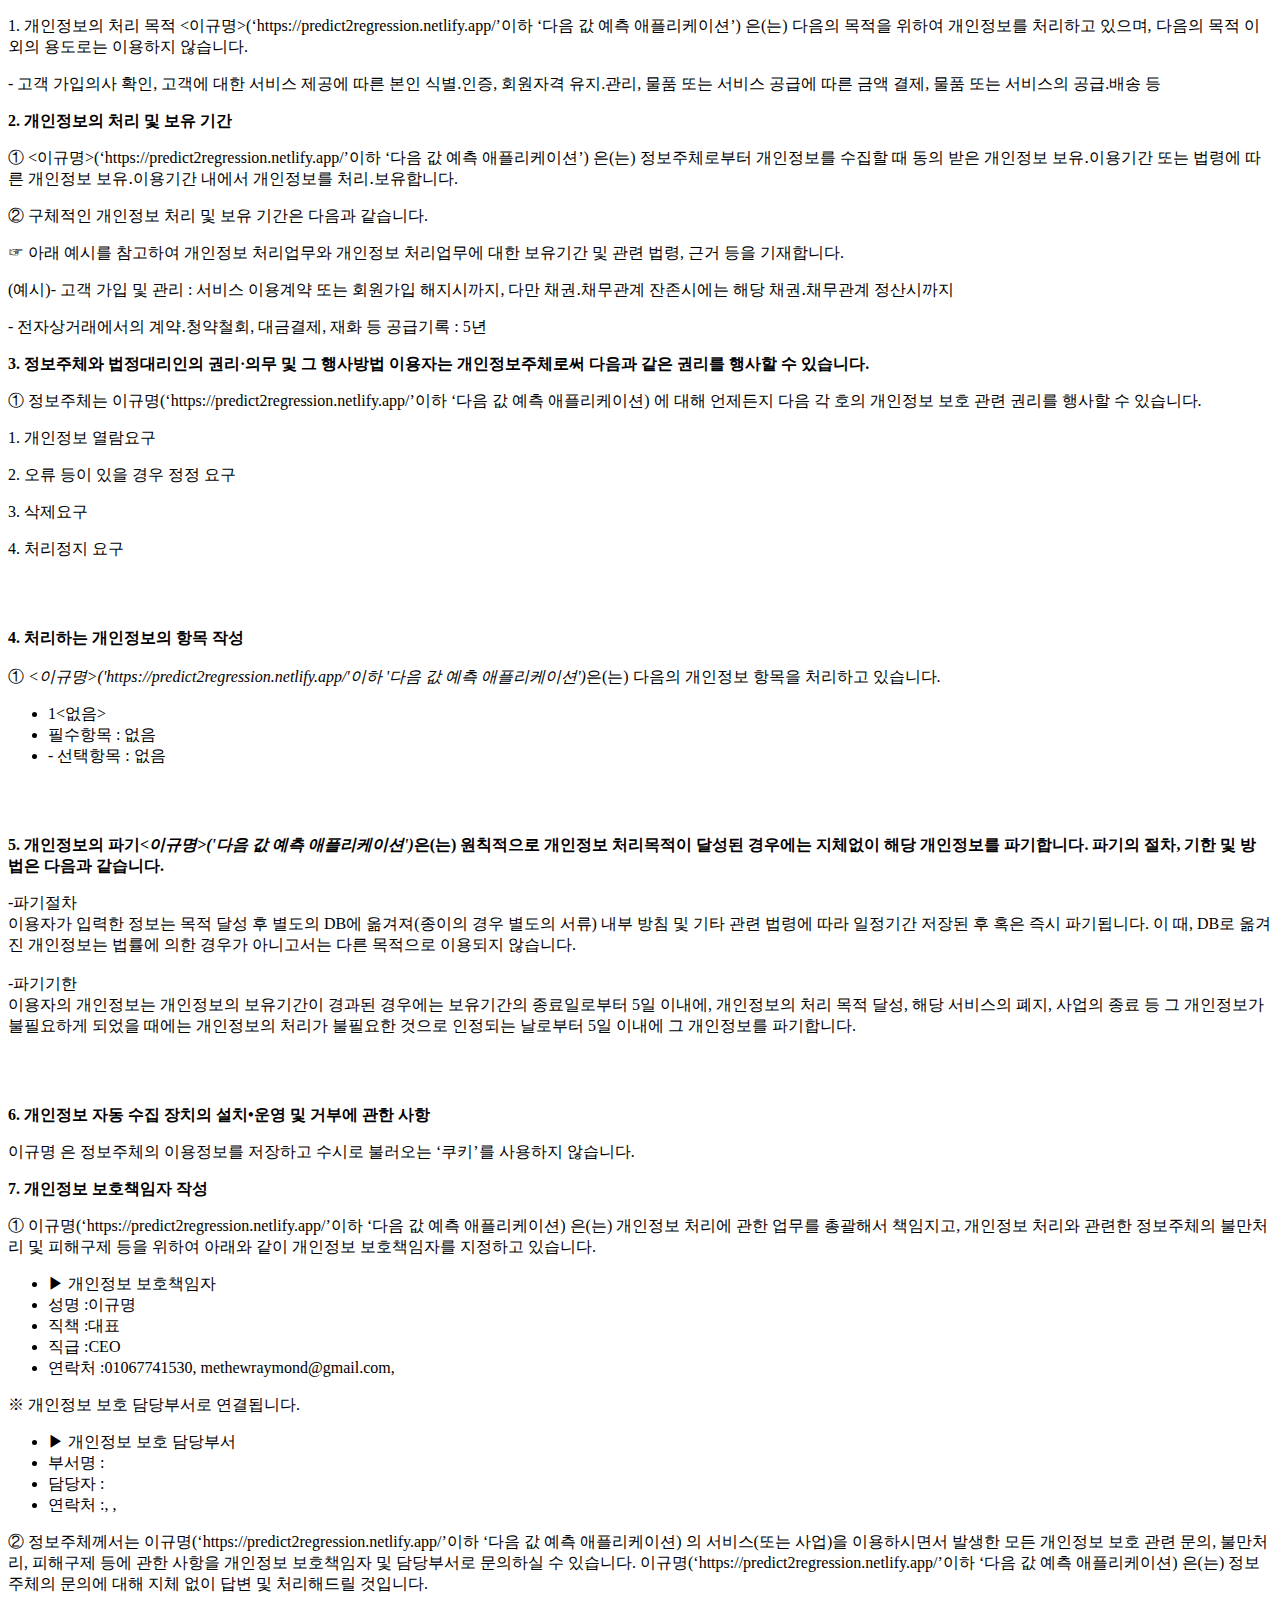
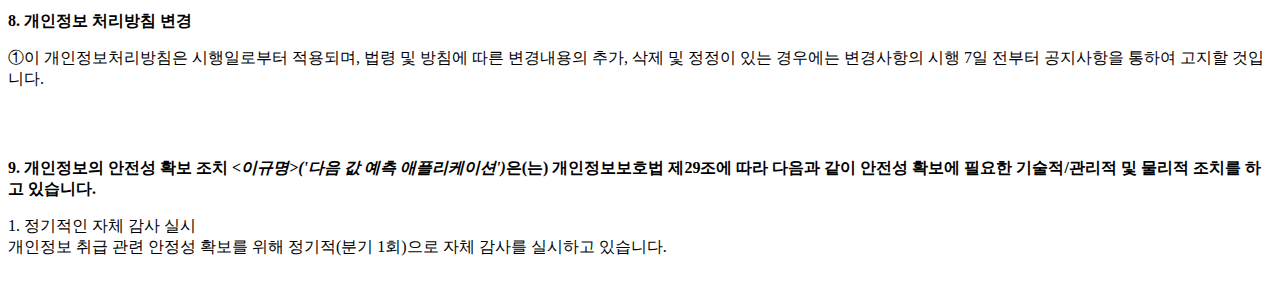
<file: privacy.html>
<!DOCTYPE html PUBLIC "-//W3C//DTD XHTML 1.0 Transitional//EN" "http://www.w3.org/TR/xhtml1/DTD/xhtml1-transitional.dtd">
<html xmlns="http://www.w3.org/1999/xhtml" xml:lang="ko" lang="ko">
<head>
<meta http-equiv="Content-Type" content="text/html; charset=UTF-8">


<title>개인정보처리방침</title>
</head>
<body>
	<p><p class='sub_p mgt10'><span class='colorLightBlue'>1. 개인정보의 처리 목적</span> <이규명>(‘https://predict2regression.netlify.app/’이하 ‘다음 값 예측 애플리케이션’) 은(는) 다음의 목적을 위하여 개인정보를 처리하고 있으며, 다음의 목적 이외의 용도로는 이용하지 않습니다.</p><p class='sub_p'> - 고객 가입의사 확인, 고객에 대한 서비스 제공에 따른 본인 식별.인증, 회원자격 유지.관리, 물품 또는 서비스 공급에 따른 금액 결제, 물품 또는 서비스의 공급.배송 등</p><p class='sub_p mgt30'><strong>2. 개인정보의 처리 및 보유 기간</strong></p><p class='sub_p mgt10'>① <이규명>(‘https://predict2regression.netlify.app/’이하 ‘다음 값 예측 애플리케이션’) 은(는) 정보주체로부터 개인정보를 수집할 때 동의 받은 개인정보 보유․이용기간 또는 법령에 따른 개인정보 보유․이용기간 내에서 개인정보를 처리․보유합니다.</p><p class='sub_p mgt10'>② 구체적인 개인정보 처리 및 보유 기간은 다음과 같습니다.</p><p class='sub_p'>☞ 아래 예시를 참고하여 개인정보 처리업무와  개인정보 처리업무에 대한 보유기간 및 관련 법령, 근거 등을 기재합니다.</p><p class='sub_p'>(예시)- 고객 가입 및 관리 : 서비스 이용계약 또는 회원가입 해지시까지, 다만 채권․채무관계 잔존시에는 해당 채권․채무관계 정산시까지</p><p class='sub_p'>- 전자상거래에서의 계약․청약철회, 대금결제, 재화 등 공급기록 : 5년 </p>

<p class="lh6 bs4"><strong>3. 정보주체와 법정대리인의 권리·의무 및 그 행사방법 이용자는 개인정보주체로써 다음과 같은 권리를 행사할 수 있습니다.</strong></p><p class="ls2">① 정보주체는 이규명(‘https://predict2regression.netlify.app/’이하 ‘다음 값 예측 애플리케이션) 에 대해 언제든지 다음 각 호의 개인정보 보호 관련 권리를 행사할 수 있습니다.</p><p class='sub_p'>1. 개인정보 열람요구</p><p class='sub_p'> 2. 오류 등이 있을 경우 정정 요구</p><p class='sub_p'> 3. 삭제요구</p><p class='sub_p'> 4. 처리정지 요구</p></br></br><p class='lh6 bs4'><strong>4. 처리하는 개인정보의 항목 작성 </strong></br></br> ① <em class="emphasis"><이규명>('https://predict2regression.netlify.app/'이하  '다음 값 예측 애플리케이션')</em>은(는) 다음의 개인정보 항목을 처리하고 있습니다.</p><ul class='list_indent2 mgt10'><li class='tt'>1<없음></li><li>필수항목 : 없음</li><li>- 선택항목 : 없음</li></ul></br></br><p class='lh6 bs4'><strong>5. 개인정보의 파기<em class="emphasis"><이규명>('다음 값 예측 애플리케이션')</em>은(는) 원칙적으로 개인정보 처리목적이 달성된 경우에는 지체없이 해당 개인정보를 파기합니다. 파기의 절차, 기한 및 방법은 다음과 같습니다.</strong></p><p class='ls2'>-파기절차</br>이용자가 입력한 정보는 목적 달성 후 별도의 DB에 옮겨져(종이의 경우 별도의 서류) 내부 방침 및 기타 관련 법령에 따라 일정기간 저장된 후 혹은 즉시 파기됩니다. 이 때, DB로 옮겨진 개인정보는 법률에 의한 경우가 아니고서는 다른 목적으로 이용되지 않습니다.</br></br>-파기기한</br>이용자의 개인정보는 개인정보의 보유기간이 경과된 경우에는 보유기간의 종료일로부터 5일 이내에, 개인정보의 처리 목적 달성, 해당 서비스의 폐지, 사업의 종료 등 그 개인정보가 불필요하게 되었을 때에는 개인정보의 처리가 불필요한 것으로 인정되는 날로부터 5일 이내에 그 개인정보를 파기합니다.</p><p class='sub_p mgt10'></p></br></br><p class="lh6 bs4"><strong>6. 개인정보 자동 수집 장치의 설치•운영 및 거부에 관한 사항</strong></p><p class="ls2">이규명 은 정보주체의 이용정보를 저장하고 수시로 불러오는 ‘쿠키’를 사용하지 않습니다.<p class='sub_p mgt30'><strong>7. 개인정보 보호책임자 작성 </strong></p><p class='sub_p mgt10'> ①  <span class='colorLightBlue'>이규명(‘https://predict2regression.netlify.app/’이하 ‘다음 값 예측 애플리케이션)</span> 은(는) 개인정보 처리에 관한 업무를 총괄해서 책임지고, 개인정보 처리와 관련한 정보주체의 불만처리 및 피해구제 등을 위하여 아래와 같이 개인정보 보호책임자를 지정하고 있습니다.</p><ul class='list_indent2 mgt10'><li class='tt'>▶ 개인정보 보호책임자 </li><li>성명 :이규명</li><li>직책 :대표</li><li>직급 :CEO</li><li>연락처 :01067741530, methewraymond@gmail.com, </li></ul><p class='sub_p'>※ 개인정보 보호 담당부서로 연결됩니다.<p/> <ul class='list_indent2 mgt10'><li class='tt'>▶ 개인정보 보호 담당부서</li><li>부서명 :</li><li>담당자 :</li><li>연락처 :, , </li></ul><p class='sub_p'>② 정보주체께서는 이규명(‘https://predict2regression.netlify.app/’이하 ‘다음 값 예측 애플리케이션) 의 서비스(또는 사업)을 이용하시면서 발생한 모든 개인정보 보호 관련 문의, 불만처리, 피해구제 등에 관한 사항을 개인정보 보호책임자 및 담당부서로 문의하실 수 있습니다. 이규명(‘https://predict2regression.netlify.app/’이하 ‘다음 값 예측 애플리케이션) 은(는) 정보주체의 문의에 대해 지체 없이 답변 및 처리해드릴 것입니다.</p><p class='sub_p mgt30'><strong>8. 개인정보 처리방침 변경 </strong></p><p class='sub_p mgt10'>①이 개인정보처리방침은 시행일로부터 적용되며, 법령 및 방침에 따른 변경내용의 추가, 삭제 및 정정이 있는 경우에는 변경사항의 시행 7일 전부터 공지사항을 통하여 고지할 것입니다.</p></br></br><p class='lh6 bs4'><strong>9. 개인정보의 안전성 확보 조치 <em class="emphasis"><이규명>('다음 값 예측 애플리케이션')</em>은(는) 개인정보보호법 제29조에 따라 다음과 같이 안전성 확보에 필요한 기술적/관리적 및 물리적 조치를 하고 있습니다.</strong></p><p class='sub_p mgt10'>1. 정기적인 자체 감사 실시</br> 개인정보 취급 관련 안정성 확보를 위해 정기적(분기 1회)으로 자체 감사를 실시하고 있습니다.</br></br></p></p>
</body>
</html>
</file>
